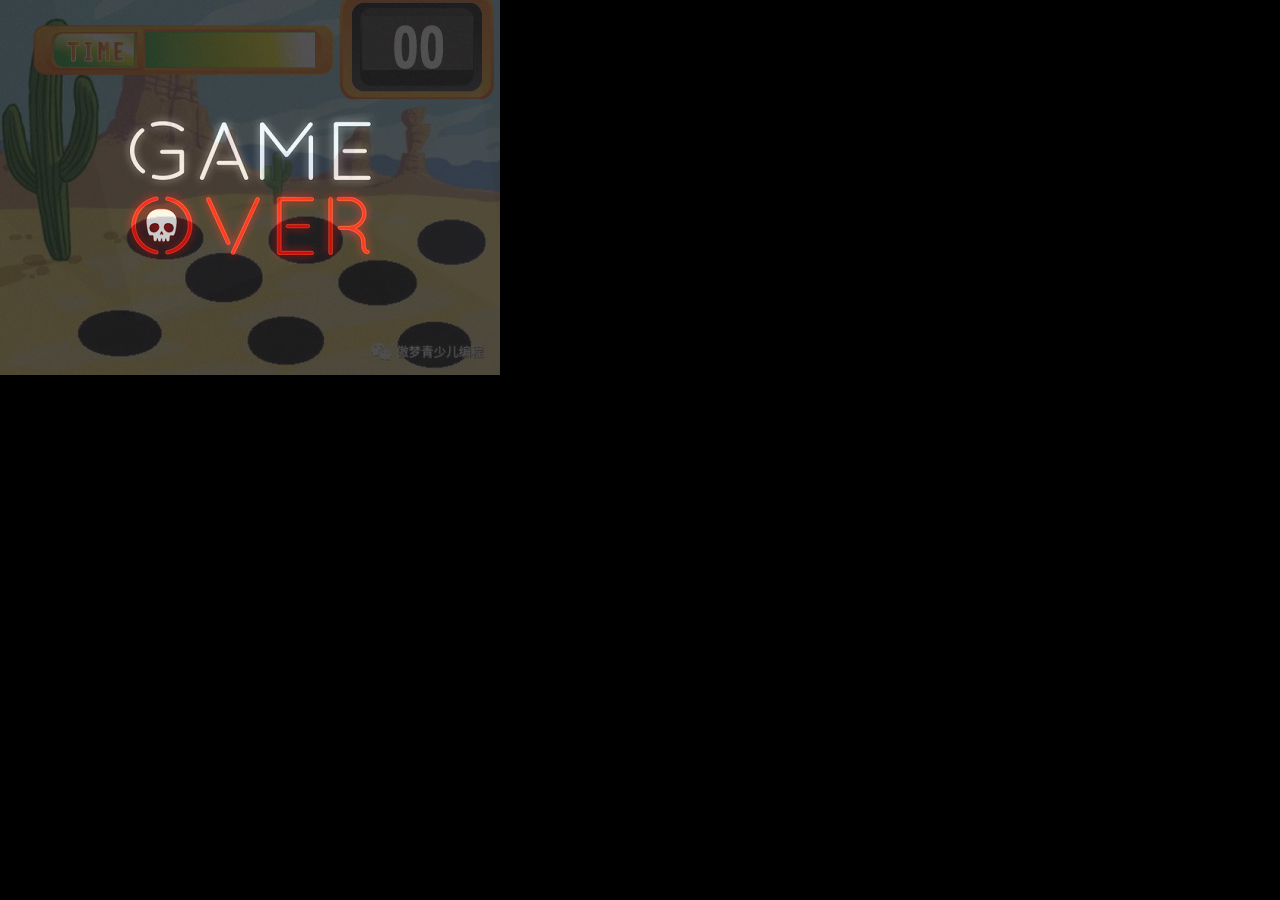
<file: index.html>
<!DOCTYPE html>
<html>
<head>
<meta charset="UTF-8" />
<title>CSS html打地鼠升级版</title>
<link rel="stylesheet" type="text/css" href="style2.css" />
<!-- <link rel="stylesheet" type="text/css" href="css/style.css" /> -->
</head>
<body>

<!-- 游戏背景 -->
<div id="game">

	<!-- 游戏结束 -->
    <a id="gameover" href="javascipt:void(0)"></a>
	
	<!-- 时间 -->
    <div id="timer">	
		<!-- 时间条 -->
		<div id="progress"></div>
	</div>
	

	<!-- 土拨鼠 -->
	<div class="enemyall">
	<div class="enemy1"><input type="radio" name="enemy_1"  id="enemy_1"  class="enemys"><div class="effect"></div></div>
	<div class="enemy2"> <input type="radio" name="enemy_2"  id="enemy_2"  class="enemys"><div class="effect"></div></div>
	<div class="enemy3"> <input type="radio" name="enemy_3"  id="enemy_3"  class="enemys"><div class="effect"></div></div>
	<div class="enemy4"> <input type="radio" name="enemy_4"  id="enemy_4"  class="enemys"><div class="effect"></div></div>
	<div class="enemy5"><input type="radio" name="enemy_5"  id="enemy_5"  class="enemys"><div class="effect"></div></div>
	<div class="enemy6"> <input type="radio" name="enemy_6"  id="enemy_6"  class="enemys"><div class="effect"></div></div>
    <div class="enemy7"><input type="radio" name="enemy_7"  id="enemy_7"  class="enemys"><div class="effect"></div></div>
    <div class="enemy8"><input type="radio" name="enemy_8"  id="enemy_8"  class="enemys"><div class="effect"></div></div>
    <!-- <div class="enemy9"><input type="radio" name="enemy_9"  id="enemy_9"  class="enemys"><div class="effect"></div></div> -->
    <!-- <div class="enemy10"><input type="radio" name="enemy_10" id="enemy_10" class="enemys"><div class="effect"></div></div> -->
    </div>
	
	<!-- 记分板 -->
    <div id="score_board">	
		<!-- 分数显示区域 -->
		<div id="score_wrap">
			<div id="score">
				<!-- 土拨鼠死掉时 -->
				<input type="radio" name="enemy_1"  id="score_1"  class="score" checked>
				<input type="radio" name="enemy_2"  id="score_2"  class="score" checked>
				<input type="radio" name="enemy_3"  id="score_3"  class="score" checked>
				<input type="radio" name="enemy_4"  id="score_4"  class="score" checked>
				<input type="radio" name="enemy_5"  id="score_5"  class="score" checked>
				<input type="radio" name="enemy_6"  id="score_6"  class="score" checked>
				<input type="radio" name="enemy_7"  id="score_7"  class="score" checked>
				<input type="radio" name="enemy_8"  id="score_8"  class="score" checked>
				<!-- <input type="radio" name="enemy_9"  id="score_9"  class="score" checked>
				<input type="radio" name="enemy_10" id="score_10" class="score" checked> -->
				<!-- 分数 -->
				<div class="score" id="score_11"></div>
			</div>
		</div>
    </div>	
		
	
</div>

</body>
</html>
</file>
<file: style2.css>
﻿/* *字号代表所有标签继承{}内的属性 */
* {
	/*
	边界设置为0
	留白设置为0
	文字大小设置为12px像素
	文字行高 1.2px像素
	*/
    margin:0;
    padding:0;
    font-size:12px;
    line-height:1.2px; /*行高*/
}

html{
	/*设置黑色背景*/
    background:#000;
}

body{
	/*
	宽度设为465px像素
	高度设为465px像素
	控制卷轴设为隐藏
	*/
    /* width:465px;
    height:465px; */
    /* overflow:hidden; */
}


/* 游戏背景 */
#game{
	/*
	排版position位置设为relative相对位置
	background-position背景位置(x, y)都设为0px
	background-repeat背景重复设为no-repeat不重复
	auto为自动预设
	*/
    position:relative;
    width:500px;
    height:375px;
    overflow:hidden;
    /* margin:40px auto 0; */
    background-image: url(img/gophers-Slice-bg.jpg);
    /* background-position:0px 0px; */
    background-repeat:no-repeat;
    
}

/* 鼠标设置 */
*{
    -webkit-user-select:none; /*不让鼠标选中文本（禁用复制功能）*/
    -moz-user-select:none;
}


/* 游戏结束背景 */
#gameover{
	/*
	position位置设为 absolute绝对位置
	top上0px
	left左0px
	background背景的rgba(r,g,b,a)都设为0,0,0,0.5半透明
	-webkit-animation-name动画名为gameover
	-webkit-animation-timing-function动画特效为linear线性
	-webkit-animation-duration动画播放所需时间设为13s 13秒
	-webkit-animation-delay动画播放延迟时间设为0.5s 0.5秒
	z-index Z轴图层设置为20;
	opacity透明度设置为1不透明
	*/
    position:absolute;
    width:500px;
    height:375px;
    /* background:rgba(0,0,0,0.5); */
    animation-name:gameover;
     animation-timing-function:linear;
    animation-duration:13.5s;
    /* -webkit-animation-delay:0.5s; */
    z-index:20;
    background-position:0px 0px;
    background-repeat:no-repeat;
    opacity:0.8;
    
}


/* 动画 游戏结束画面 */
@-webkit-keyframes gameover{
	/*
	%数为动画的时间轴长度百分比
	*/
      0% {top:-465px; opacity:1;}
      95% {top:-465px; opacity:1;}
    100% {top:0px; opacity:0.8;}
}


/* 时间条背景 */
#timer{
    position:absolute;
    top: 25px;
    left: 31px;
    z-index:10;
    width:309px;
    height:50px;
    background-position:0px 0px;
    background-repeat:no-repeat;
}

/* 时间条 */
#progress{
    position:absolute;
    top:7px;
    left:114px;
    width:170px;
    height:36px;
    background-position:0px 0px;
    background-repeat:repeat-x;
    -webkit-animation-name:progress;
    -webkit-animation-timing-function:linear;
    -webkit-animation-duration:13s;
    /* -webkit-animation-delay:0.5s; */
}

/* 动画 时间条 */
@-webkit-keyframes progress{
	/*
	照着12.5秒时间变长
	*/
      0% {width:0px;}
    100% {width:170px;}
}
/* 绘制整个地鼠区域 */
.enemyall{
    position: absolute;
    top: 142px;
    left: 77px;
    width: 412px;
    height: 224px;
    overflow: hidden;
}
/* 土拨鼠 显示区域 */
.enemy1{
    position: absolute;
    top: 10px;
    left: 42px;
    width: 90px;
    height: 100px;
    overflow: hidden;
}
.enemy2{
    position: absolute;
    top: 10px;
    left: 185px;
    width: 90px;
    height: 100px;
    overflow: hidden;
}
.enemy3{
    position: absolute;
    top: 10px;
    left: 330px;
    width: 90px;
    height: 100px;
    overflow: hidden;
}
.enemy4{
    position: absolute;
    top: 52px;
    left: 100px;
    width: 90px;
    height: 100px;
    overflow: hidden;
}
.enemy5{
    position: absolute;
    top: 56px;
    left: 257px;
    width: 90px;
    height: 100px;
    overflow: hidden;
}
.enemy6{
    position: absolute;
    top: 106px;
    left: -2px;
    width: 90px;
    height: 100px;
    overflow: hidden;
}
.enemy7{
    position: absolute;
    top: 115px;
    left: 164px;    
    width: 90px;
    height: 100px;
    overflow: hidden;
}
.enemy8{
    position: absolute;
    top: 120px;
    left: 312px;
    width: 90px;
    height: 100px;
    overflow: hidden;
}
/* .enemy9{
    position: absolute;
    top: 10px;
    left: 42px;
    width: 90px;
    height: 100px;
    overflow: hidden;
}
.enemy10{
    position: absolute;
    top: 10px;
    left: 42px;
    width: 90px;
    height: 100px;
    overflow: hidden;
} */

/* 绘制土拨鼠 */
.enemys{
	/*
	display显示设为 block区块
	-webkit-appearance和-moz-appearance 接口元素设为button按钮
	-webkit-animation-iteration-count动画播放次数设为infinite无限次
	cursor鼠标显示设为pointer手;
        透明度opacity为0.9，（1.0为不透明）
	border框线设为none无
	outline外框线设为none无;
	*/
    z-index:3;
    position:absolute;
    top:100px; left:22px;
    width:49px;
    height:49px;
    display:block;
    -webkit-appearance:button;
    /* 火狐-moz */
    -moz-appearance:button;
    background-position:0px 0px;
    background-repeat:no-repeat;
    -webkit-animation-iteration-count:infinite;
    cursor:url("img/hammer.png"),auto;
    opacity:0.9;
    border:none;
    outline:none;
}

/* 土拨鼠出现起始位置 */
/*
1和6同样的出现位置 
2和7同样的出现位置
3和8同样的出现位置
4和9同样的出现位置
5和10同样的出现位置
*/
/* .enemys#enemy_1 {top:100px; left:22px;}
.enemys#enemy_2 {top:100px; left:22px;}
.enemys#enemy_3 {top:100px; left:22px;}
.enemys#enemy_4 {top:100px; left:22px;}
.enemys#enemy_5 {top:100px; left:22px;}
.enemys#enemy_6 {top:100px; left:22px;}
.enemys#enemy_7 {top:100px; left:22px;}
.enemys#enemy_8 {top:100px; left:22px;}
.enemys#enemy_9 {top:100px; left:22px;}
.enemys#enemy_10{top:100px; left:22px;} */

/* 土拨鼠死掉时 */
.enemys:checked{
	/*
	-webkit-animation-name动画名设为none无	
    -webkit-pointer-events和pointer-events按键事件都设为none无;
	*/
    overflow:hidden;
    -webkit-animation-name:none;
    -webkit-pointer-events:none;
    pointer-events:none;
    opacity:0;
}

/* 鼠标滑在土拨鼠上时 */
.enemys:hover{	
	opacity:1;
}





/* 绘制记分板 */
#score_board{
    position:absolute;
    top: -6px;
    left: 337px;
    width:157px;
    height:105px;
    z-index:10;
    background-position:0px 0px;
    background-repeat:no-repeat;	
}

/* 分数 显示区域 */
#score_wrap{
  position: absolute;
  top:23px;
  top:22px;
  left:25px;
  width: 111px;
  height: 63.5px;
  overflow: hidden;
}

/* 绘制分数数字 */
#score_11{
    position:relative;
    display:block;
    width: 111px;
    height: 694px;
    -webkit-appearance: none;
    -moz-appearance: none;
    background-position:0px 0px;
    background-repeat:no-repeat;
}

/* 分数起始位置 */
#score{
  position: absolute;
  top: -640px;
  left:0;
  width: 111px;
  height: 694px;
}

/* 动画 跳分数 */
.score{
	/*
	-webkit-transition动画移动设为.1s linear 0.1秒线性移动
	height每次移动的高度设为63.5px 63.5像素位置
	*/
    position:relative;
    display:block;
    width:111px;
    height:63.5px;
    background-color:transparent;
    -webkit-appearance:button;
    -moz-appearance:button;
    -webkit-transition:.1s linear;
}

/* 分数归零 */
.score:checked{
    position:absolute;
    top:0px;
    height:0px;
}





/* 绘制土拨鼠被打时的特效 */

.effect {
    position:absolute;
    z-index:21;
    width: 106px;
    height: 98px;
    -webkit-pointer-events: none;
    pointer-events: none;
    background-position:0px 0px;
    background-repeat:no-repeat;
    opacity:0;
    left:0;
    top:0;
}

/* 设置特效动画播放 */
.enemys:checked + .effect{
  -webkit-animation-duration:0.5s;
  -webkit-animation-iteration-count:1;
  -webkit-animation-direction: normal;
}

/* 设置各土拨鼠死亡时 不同的特效动画 */
#enemy_1:checked  + .effect,
#enemy_2:checked  + .effect,
#enemy_3:checked  + .effect,
#enemy_4:checked  + .effect,
#enemy_5:checked  + .effect{
  -webkit-animation-name:effect1;
}
#enemy_6:checked  + .effect,
#enemy_7:checked  + .effect,
#enemy_8:checked  + .effect,
#enemy_9:checked  + .effect,
#enemy_10:checked + .effect{
  -webkit-animation-name:effect2;
}

/* 动画 特效淡入淡出 */
@-webkit-keyframes effect1{
	/*
	-webkit-transform 动画移动设置
	translateX(0px) 预移动X位置(该像素位置值)
	translateY(0px) 预移动Y位置(该像素位置值)
	*/
      0% { -webkit-transform: translateX(0px) translateY(0px); opacity:0;}
     30% { -webkit-transform: translateX(-10px) translateY(-10px); opacity:1;}
     80% { -webkit-transform: translateX(-10px) translateY(-10px); opacity:1;}
    100% { -webkit-transform: translateX(0px) translateY(0px); opacity:0;}
}

@-webkit-keyframes effect2{
      0% { -webkit-transform: translateX(0px) translateY(0px); opacity:0;}
     30% { -webkit-transform: translateX(10px) translateY(-10px); opacity:1;}
     80% { -webkit-transform: translateX(10px) translateY(-10px); opacity:1;}
    100% { -webkit-transform: translateX(0px) translateY(0px); opacity:0;}
}


/* 动画 土拨鼠1的动画AI设置 */
@-webkit-keyframes enemy_1{
	/*
	隐藏全身位置设为 0px
	露出半身位置设为 -25px
	全身出现位置设为 -50px
	*/
      0% {-webkit-transform:translateY(0px);}
      40% {-webkit-transform:translateY(-50px);}
     50% {-webkit-transform:translateY(-50px);}
     90% {-webkit-transform:translateY(-50px);}
    100% {-webkit-transform:translateY(0px);}
}

/* 设置土拨鼠1的动画播放 */
#enemy_1{
    -webkit-animation-name:enemy_1;
    -webkit-animation-duration:2s;
    -webkit-animation-delay:0s;
}

/* 动画 土拨鼠2的动画AI设置 */
@-webkit-keyframes enemy_2{
    0% {-webkit-transform:translateY(0px);}
    40% {-webkit-transform:translateY(-50px);}
   50% {-webkit-transform:translateY(-50px);}
   90% {-webkit-transform:translateY(-50px);}
  100% {-webkit-transform:translateY(0px);}
}

/* 设置土拨鼠2的动画播放 */
#enemy_2{
    -webkit-animation-name:enemy_2;
    -webkit-animation-duration:3s;
    -webkit-animation-delay:0s;
}

/* 动画 土拨鼠3的动画AI设置 */
@-webkit-keyframes enemy_3{
    0% {-webkit-transform:translateY(0px);}
    40% {-webkit-transform:translateY(-50px);}
   50% {-webkit-transform:translateY(-50px);}
   90% {-webkit-transform:translateY(-50px);}
  100% {-webkit-transform:translateY(0px);}
}

/* 设置土拨鼠3的动画播放 */
#enemy_3{
    -webkit-animation-name:enemy_3;
    -webkit-animation-duration:3s;
    -webkit-animation-delay:1.5s;
}

/* 动画 土拨鼠4的动画AI设置 */
@-webkit-keyframes enemy_4{
    0% {-webkit-transform:translateY(0px);}
    40% {-webkit-transform:translateY(-50px);}
   50% {-webkit-transform:translateY(-50px);}
   90% {-webkit-transform:translateY(-50px);}
  100% {-webkit-transform:translateY(0px);}
}

/* 设置土拨鼠4的动画播放 */
#enemy_4{
    -webkit-animation-name:enemy_4;
    -webkit-animation-duration:4s;
    -webkit-animation-delay:1s;
}

/* 动画 土拨鼠5的动画AI设置 */
@-webkit-keyframes enemy_5{
    0% {-webkit-transform:translateY(0px);}
    40% {-webkit-transform:translateY(-50px);}
   50% {-webkit-transform:translateY(-50px);}
   90% {-webkit-transform:translateY(-50px);}
  100% {-webkit-transform:translateY(0px);}
}

/* 设置土拨鼠3的动画播放 */
#enemy_5{
    -webkit-animation-name:enemy_5;
    -webkit-animation-duration:3s;
    -webkit-animation-delay:2s;
}

/* 动画 土拨鼠6的动画AI设置 */
@-webkit-keyframes enemy_6{
    0% {-webkit-transform:translateY(0px);}
    40% {-webkit-transform:translateY(-50px);}
   50% {-webkit-transform:translateY(-50px);}
   90% {-webkit-transform:translateY(-50px);}
  100% {-webkit-transform:translateY(0px);}
}

/* 设置土拨鼠6的动画播放 */
#enemy_6{
    -webkit-animation-name:enemy_6;
    -webkit-animation-duration:0.5s;
    -webkit-animation-delay:2s;
}

/* 动画 土拨鼠7的动画AI设置 */
@-webkit-keyframes enemy_7{
    0% {-webkit-transform:translateY(0px);}
    40% {-webkit-transform:translateY(-50px);}
   50% {-webkit-transform:translateY(-50px);}
   90% {-webkit-transform:translateY(-50px);}
  100% {-webkit-transform:translateY(0px);}
}

/* 设置土拨鼠7的动画播放 */
#enemy_7{
    -webkit-animation-name:enemy_7;
    -webkit-animation-duration:3.5s;
    -webkit-animation-delay:4s;
}

/* 动画 土拨鼠8的动画AI设置 */
@-webkit-keyframes enemy_8{
    0% {-webkit-transform:translateY(0px);}
    40% {-webkit-transform:translateY(-50px);}
   50% {-webkit-transform:translateY(-50px);}
   90% {-webkit-transform:translateY(-50px);}
  100% {-webkit-transform:translateY(0px);}
}

/* 设置土拨鼠8的动画播放 */
#enemy_8{
    -webkit-animation-name:enemy_8;
    -webkit-animation-duration:3s;
    -webkit-animation-delay:5s;
}

/* 动画 土拨鼠9的动画AI设置 */
@-webkit-keyframes enemy_9{
    0% {-webkit-transform:translateY(0px);}
    40% {-webkit-transform:translateY(-50px);}
   50% {-webkit-transform:translateY(-50px);}
   90% {-webkit-transform:translateY(-50px);}
  100% {-webkit-transform:translateY(0px);}
}

/* 设置土拨鼠9的动画播放 */
/* #enemy_9{
    -webkit-animation-name:enemy_9;
    -webkit-animation-duration:10s;
    -webkit-animation-delay:2s;
} */

/* 动画 土拨鼠10的动画AI设置 */
@-webkit-keyframes enemy_10{
    0% {-webkit-transform:translateY(0px);}
    40% {-webkit-transform:translateY(-50px);}
   50% {-webkit-transform:translateY(-50px);}
   90% {-webkit-transform:translateY(-50px);}
  100% {-webkit-transform:translateY(0px);}
}

/* 设置土拨鼠10的动画播放 */
/* #enemy_10{
    -webkit-animation-name:enemy_10;
    -webkit-animation-duration:10s;
    -webkit-animation-delay:1s;
} */


/* 指定游戏结束时显示的背景图像所对应的该图像文件存放的路径 */
#gameover{
    background-image: url(img/gophers-Slice_Gameover.jpg);
}
	
/* 指定游戏场景图像所对应的该图像文件存放的路径
#game{
	background-image: url(img/gophers-Slice_Background.png);
} */
	
/* 指定时间条背景图像所对应的该图像文件存放的路径 */
#timer{
    background-image: url(img/gophers-Slice_Timeboard.png);
}

/* 指定时间条图像所对应的该图像文件存放的路径 */	
#progress{
    background-image: url(img/gophers-Slice_time-line.png);
}
	
/* 地鼠 1 7 8 9 10 的图像文件所存放的路径 */
.enemys#enemy_1,.enemys#enemy_7,.enemys#enemy_8,.enemys#enemy_9,.enemys#enemy_10{
    background-image: url(img/gophers-1.png);
}

/* 土拨鼠2的图像文件所存放的路径 */
.enemys#enemy_2{
    background-image: url(img/gophers-2.png);
}

/* 土拨鼠3的图像文件所存放的路径 */
.enemys#enemy_3{
    background-image: url(img/gophers-3.png);
}

/* 土拨鼠4的图像文件所存放的路径 */
.enemys#enemy_4{
    background-image: url(img/gophers-4.png);
}

/* 土拨鼠5的图像文件所存放的路径 */
.enemys#enemy_5{
    background-image: url(img/gophers-5.png);
}

/* 土拨鼠6的图像文件所存放的路径 */
.enemys#enemy_6{
    background-image: url(img/gophres-6.png);
}

/* 土堆的图像文件所存放的路径 */
#mound{
    background-image: url(img/gophers-Slice_Mound.png);
}

/* 记分板的图像文件所存放的路径 */
#score_board{
    background-image: url(img/gophers-Slice_Scoreboard.png);
}
	
/* 分数的图像文件所存放的路径 */	
#score_11{
    background-image: url(img/gophers-Slice_Score-2.png);
}
	
/* 特效的图像文件所存放的路径 */
.effect {
    background-image: url(img/gophers-Slice_Boom.png);
}
</file>
<file: css/style.css>
/*时间条背景*/
#timer{
    position: absolute;
    top:310px;
    left:5px;
    z-index: 10; /*图层设置，值比较高*/
    width:309px;
    height: 50px;
    background-position: 0px 0px;
    background-repeat: no-repeat;
}
#progress{      
    position:absolute;
    top:7px;
    left:114px;
    width:170px;
    height:36px;
    background-position:0px 0px;
    background-repeat:repeat-x;
    /*动画设置*/
	/*
    -webkit-animation-name:progress;
    -webkit-animationon-timing-function:linear;/*线性渐变*/
    /*-webkit-animation-duration:12.5s;
    -webkit-animation-delay:0.5s;*/
}

#progress{
    background-image: url(../img/gophers-Slice_time-line.png);
	
}
#timer{
    background-image:url(../img/gophers-Slice_Timeboard.png);
}

@-webkit-keyframes progress{
    /*
    照着12.5秒时间变长
    */
    0% {width:0px;}
    100% {width:170px;}
}
</file>
